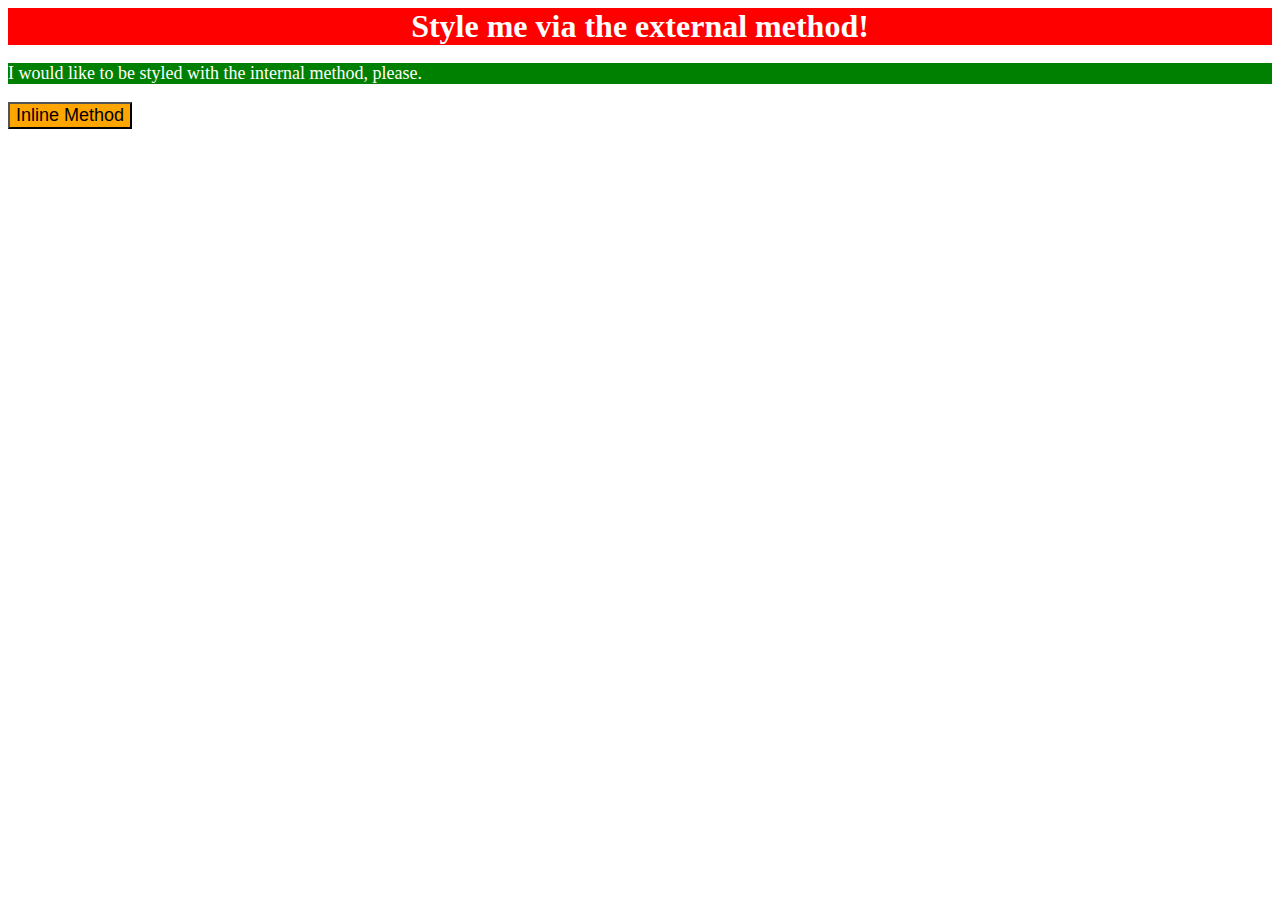
<file: foundations/01-css-methods/index.html>
<!DOCTYPE html>
<html lang="en">
  <head>
    <meta charset="UTF-8">
    <meta http-equiv="X-UA-Compatible" content="IE=edge">
    <meta name="viewport" content="width=device-width, initial-scale=1.0">
    <link rel="stylesheet" href="style.css">
    <style>p {color: white; background-color: green; font-size: 18px;}</style>
    <title>Methods for Adding CSS</title>
  </head>
  <body>
    <div>Style me via the external method!</div>
    <p>I would like to be styled with the internal method, please.</p>
    <button style="color:black; background-color:orange; font-size: 18px;">Inline Method</button>
  </body>
</html>
</file>
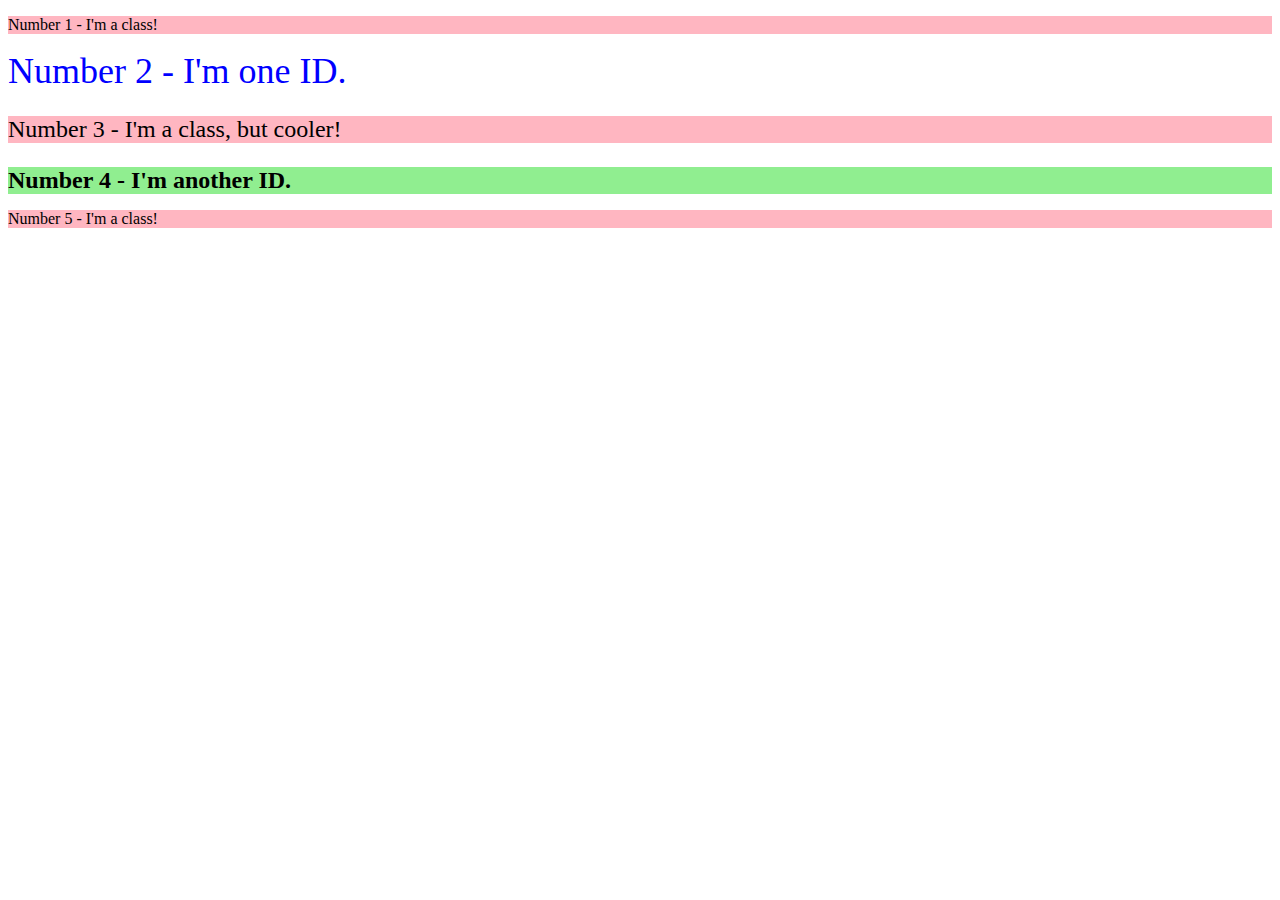
<file: foundations/02-class-id-selectors/index.html>
<!DOCTYPE html>
<html lang="en">
  <head>
    <meta charset="UTF-8">
    <meta http-equiv="X-UA-Compatible" content="IE=edge">
    <meta name="viewport" content="width=device-width, initial-scale=1.0">
    <title>Class and ID Selectors</title>
    <link rel="stylesheet" href="style.css">
  </head>
  <body>
    <p class="odd">Number 1 - I'm a class!</p>
    <div id="even01">Number 2 - I'm one ID.</div>
    <p class="odd font-size">Number 3 - I'm a class, but cooler!</p>
    <div id="even02">Number 4 - I'm another ID.</div>
    <p class="odd">Number 5 - I'm a class!</p>
  </body>
</html>
</file>
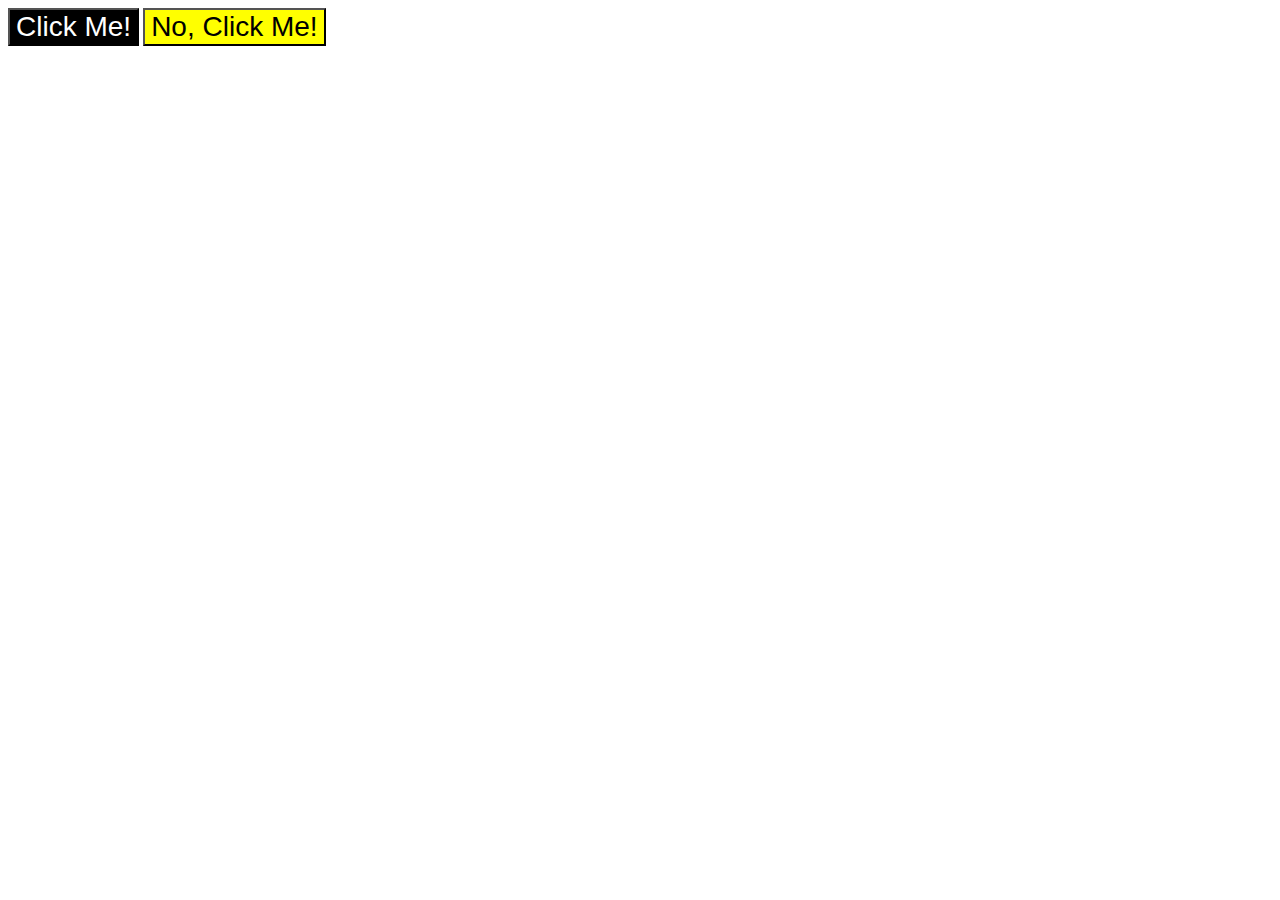
<file: foundations/03-grouping-selectors/index.html>
<!DOCTYPE html>
<html lang="en">
  <head>
    <meta charset="UTF-8">
    <meta http-equiv="X-UA-Compatible" content="IE=edge">
    <meta name="viewport" content="width=device-width, initial-scale=1.0">
    <title>Grouping Selectors</title>
    <link rel="stylesheet" href="style.css">
  </head>
  <body>
    <button class="inverted">Click Me!</button>
    <button class="fancy">No, Click Me!</button>
  </body>
</html>
</file>
<file: foundations/01-css-methods/style.css>
div 
{
    color:white; 
    background-color:red; 
    font-weight:bold;
    text-align: center;
    font-size: 32px;
}
</file>
<file: foundations/02-class-id-selectors/style.css>
.odd
{
    background-color: #ffb6c1;
    font-family: Verdana, "DejaVu Sans" sans-serif;
}

.font-size
{
    font-size: 24px;
}

#even01
{
    color: #0000ff;
    font-size: 36px;
}

#even02
{
    background-color: #90ee90;
    font-size: 24px;
    font-weight: bold;
}
</file>
<file: foundations/03-grouping-selectors/style.css>
.fancy, .inverted
{
    font-size: 28px;
    font-family: Helvetica, "Times New Roman", sans-serif;
    background-color: aqua;
}

.inverted
{
    color: white;
    background-color: black;
}

.fancy
{
    color: black;
    background-color: yellow;
}
</file>
